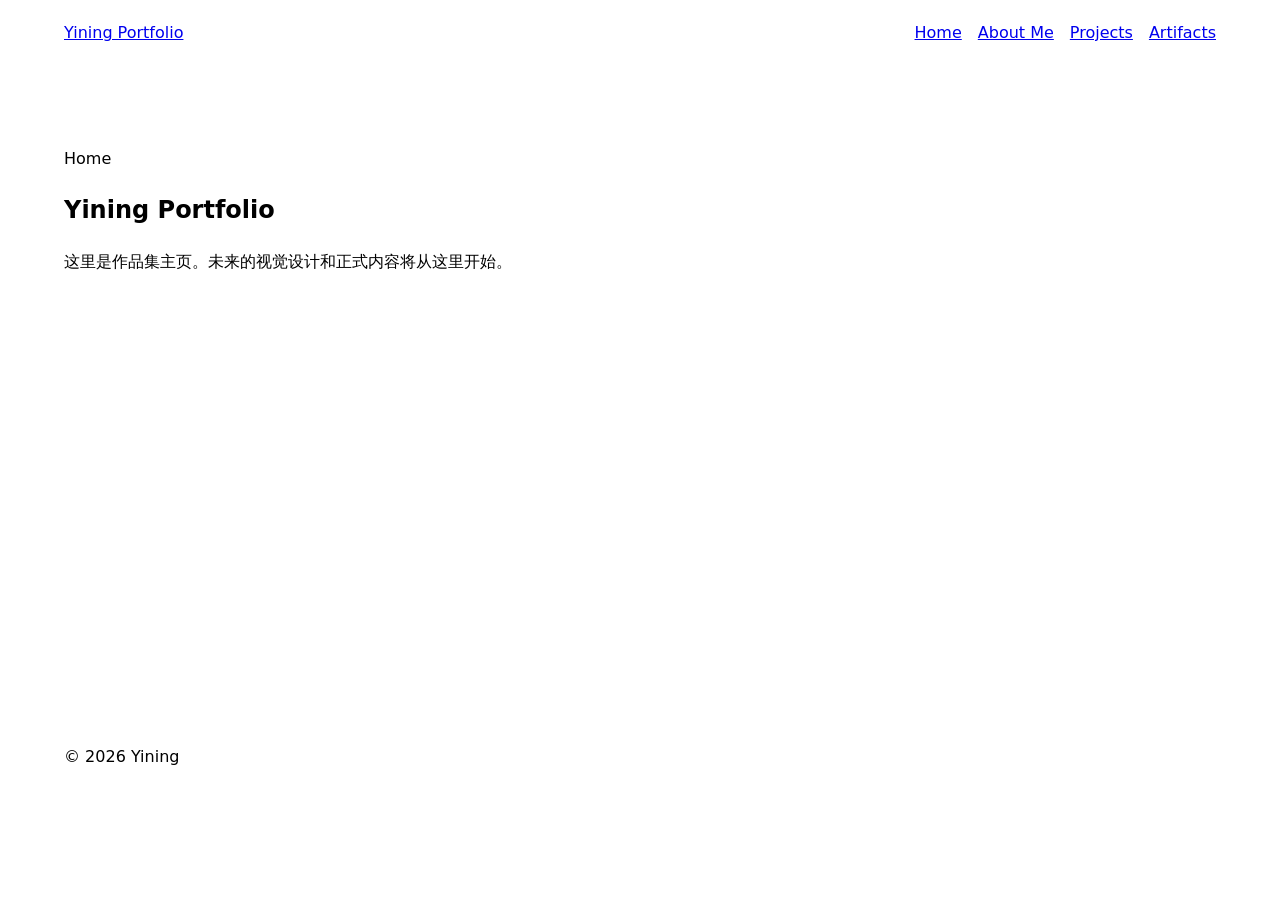
<file: index.html>
<!doctype html>
<html lang="zh-CN">
<head>
  <meta charset="utf-8">
  <meta name="viewport" content="width=device-width, initial-scale=1">
  <meta name="description" content="Yining 的个人作品集网站">
  <title>Home | Yining Portfolio</title>
  <link rel="stylesheet" href="assets/css/site.css">
</head>
<body>
  <header class="site-header">
    <a class="site-name" href="./">Yining Portfolio</a>
    <nav aria-label="主要导航">
      <a aria-current="page" href="./">Home</a>
      <a href="aboutme/">About Me</a>
      <a href="projects/">Projects</a>
      <a href="artifacts/">Artifacts</a>
    </nav>
  </header>

  <main>
    <section>
      <p>Home</p>
      <h1>Yining Portfolio</h1>
      <p>这里是作品集主页。未来的视觉设计和正式内容将从这里开始。</p>
    </section>
  </main>

  <footer>
    <p>© <span data-current-year></span> Yining</p>
  </footer>
  <script src="assets/js/site.js"></script>
</body>
</html>
</file>
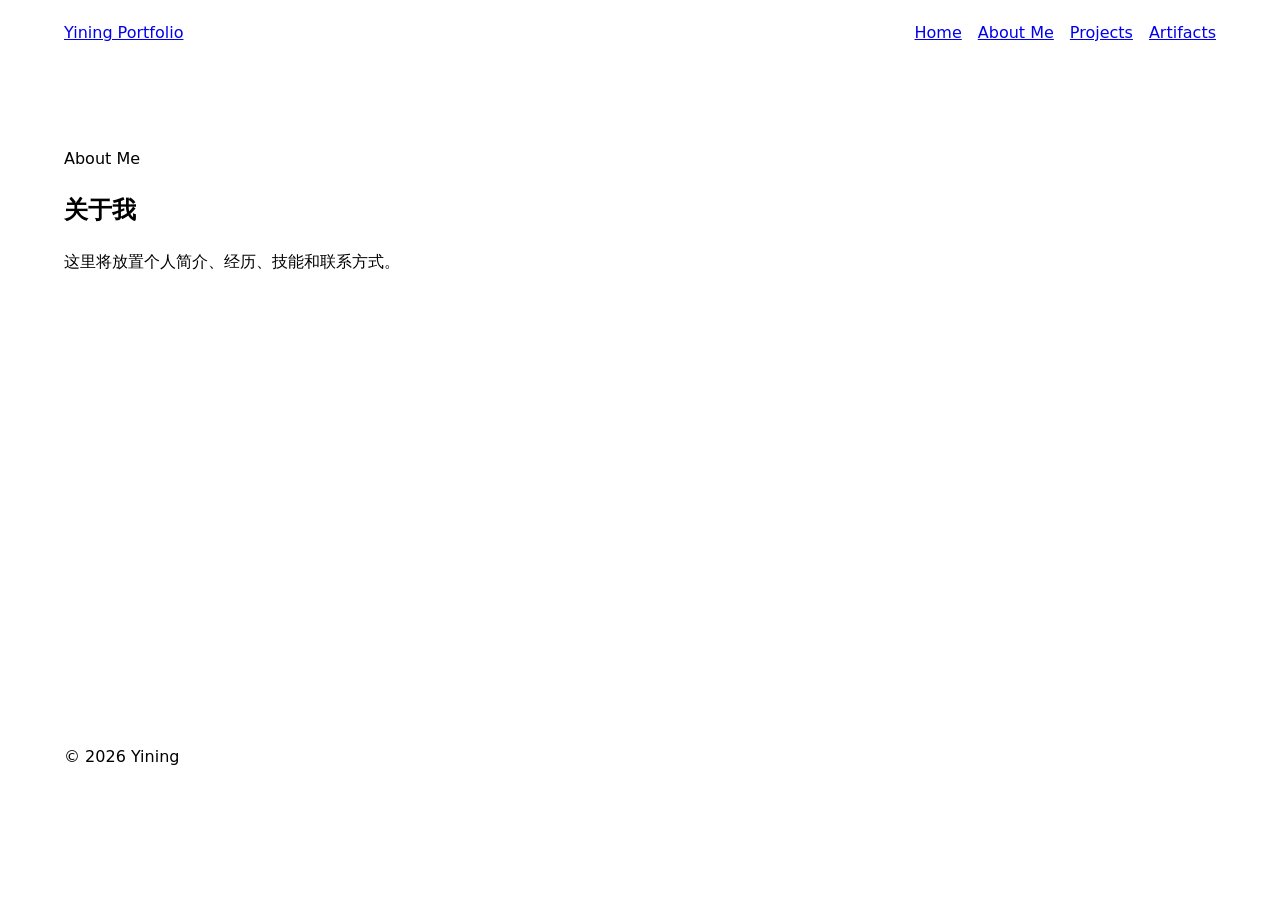
<file: aboutme/index.html>
<!doctype html>
<html lang="zh-CN">
<head>
  <meta charset="utf-8">
  <meta name="viewport" content="width=device-width, initial-scale=1">
  <meta name="description" content="关于 Yining">
  <title>About Me | Yining Portfolio</title>
  <link rel="stylesheet" href="../assets/css/site.css">
</head>
<body>
  <header class="site-header">
    <a class="site-name" href="../">Yining Portfolio</a>
    <nav aria-label="主要导航">
      <a href="../">Home</a>
      <a aria-current="page" href="./">About Me</a>
      <a href="../projects/">Projects</a>
      <a href="../artifacts/">Artifacts</a>
    </nav>
  </header>

  <main>
    <section>
      <p>About Me</p>
      <h1>关于我</h1>
      <p>这里将放置个人简介、经历、技能和联系方式。</p>
    </section>
  </main>

  <footer>
    <p>© <span data-current-year></span> Yining</p>
  </footer>
  <script src="../assets/js/site.js"></script>
</body>
</html>
</file>
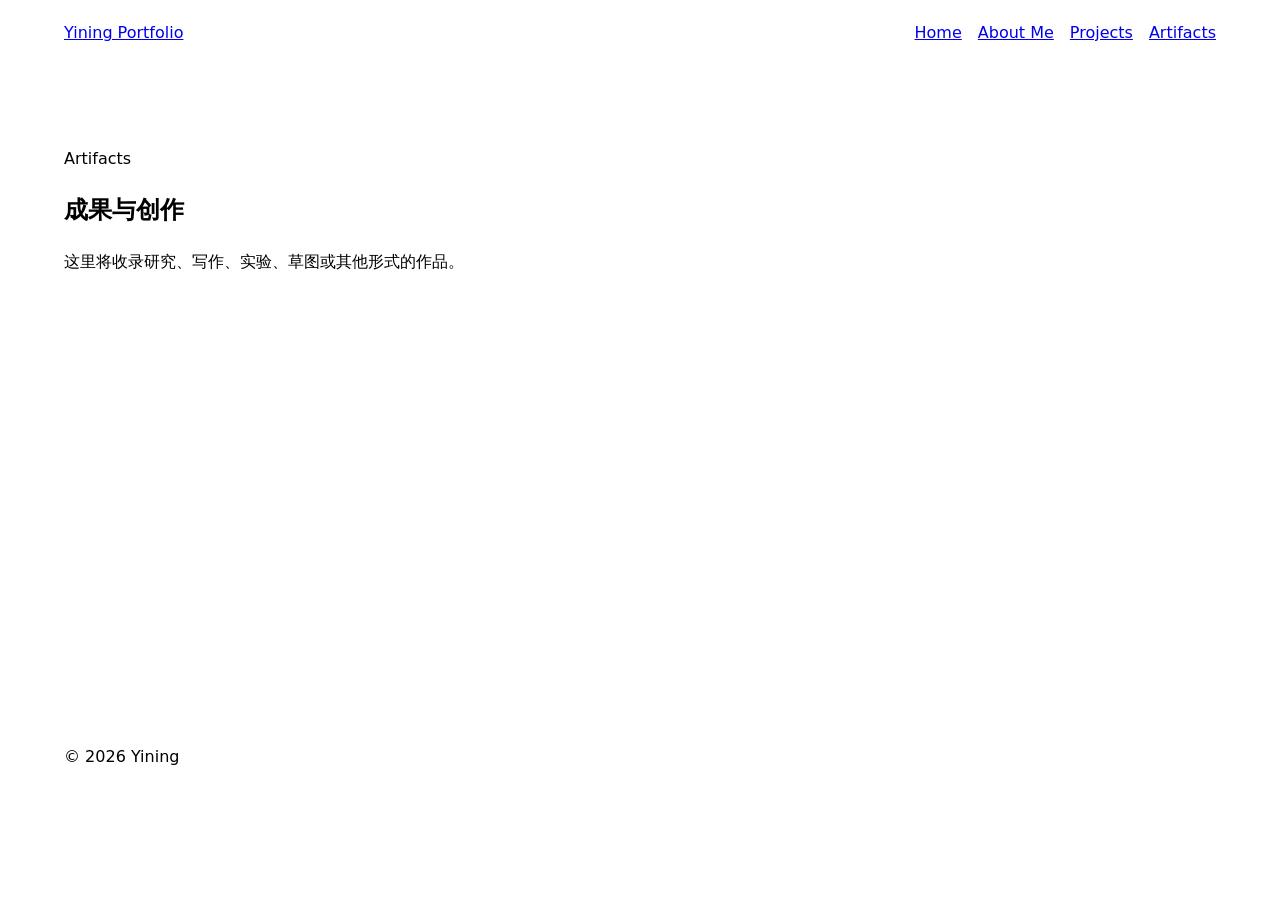
<file: artifacts/index.html>
<!doctype html>
<html lang="zh-CN">
<head>
  <meta charset="utf-8">
  <meta name="viewport" content="width=device-width, initial-scale=1">
  <meta name="description" content="Yining 的其他作品与成果">
  <title>Artifacts | Yining Portfolio</title>
  <link rel="stylesheet" href="../assets/css/site.css">
</head>
<body>
  <header class="site-header">
    <a class="site-name" href="../">Yining Portfolio</a>
    <nav aria-label="主要导航">
      <a href="../">Home</a>
      <a href="../aboutme/">About Me</a>
      <a href="../projects/">Projects</a>
      <a aria-current="page" href="./">Artifacts</a>
    </nav>
  </header>

  <main>
    <section>
      <p>Artifacts</p>
      <h1>成果与创作</h1>
      <p>这里将收录研究、写作、实验、草图或其他形式的作品。</p>
    </section>
  </main>

  <footer>
    <p>© <span data-current-year></span> Yining</p>
  </footer>
  <script src="../assets/js/site.js"></script>
</body>
</html>
</file>
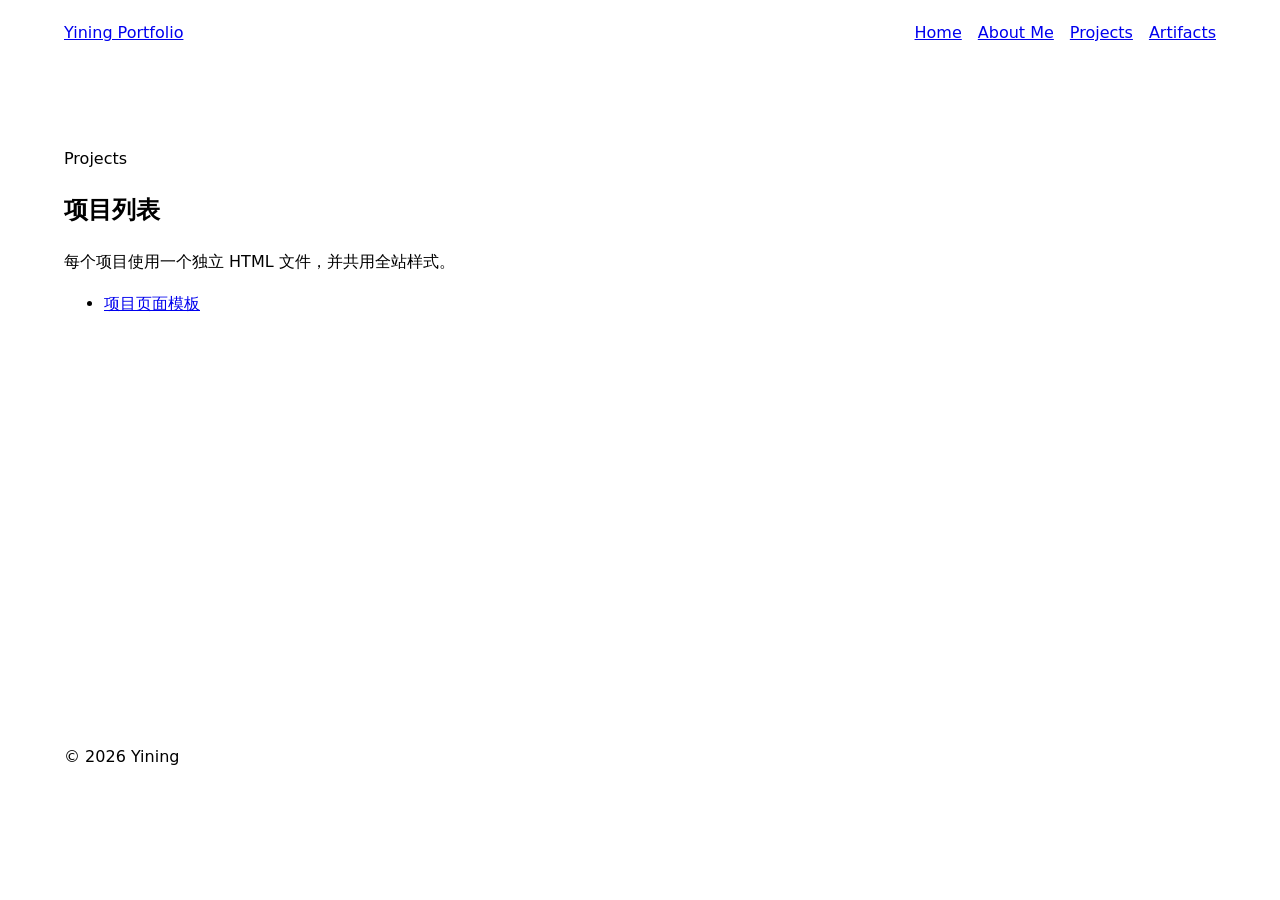
<file: projects/index.html>
<!doctype html>
<html lang="zh-CN">
<head>
  <meta charset="utf-8">
  <meta name="viewport" content="width=device-width, initial-scale=1">
  <meta name="description" content="Yining 的项目作品">
  <title>Projects | Yining Portfolio</title>
  <link rel="stylesheet" href="../assets/css/site.css">
</head>
<body>
  <header class="site-header">
    <a class="site-name" href="../">Yining Portfolio</a>
    <nav aria-label="主要导航">
      <a href="../">Home</a>
      <a href="../aboutme/">About Me</a>
      <a aria-current="page" href="./">Projects</a>
      <a href="../artifacts/">Artifacts</a>
    </nav>
  </header>

  <main>
    <section>
      <p>Projects</p>
      <h1>项目列表</h1>
      <p>每个项目使用一个独立 HTML 文件，并共用全站样式。</p>
      <ul class="project-list">
        <li><a href="project-template.html">项目页面模板</a></li>
      </ul>
    </section>
  </main>

  <footer>
    <p>© <span data-current-year></span> Yining</p>
  </footer>
  <script src="../assets/js/site.js"></script>
</body>
</html>
</file>
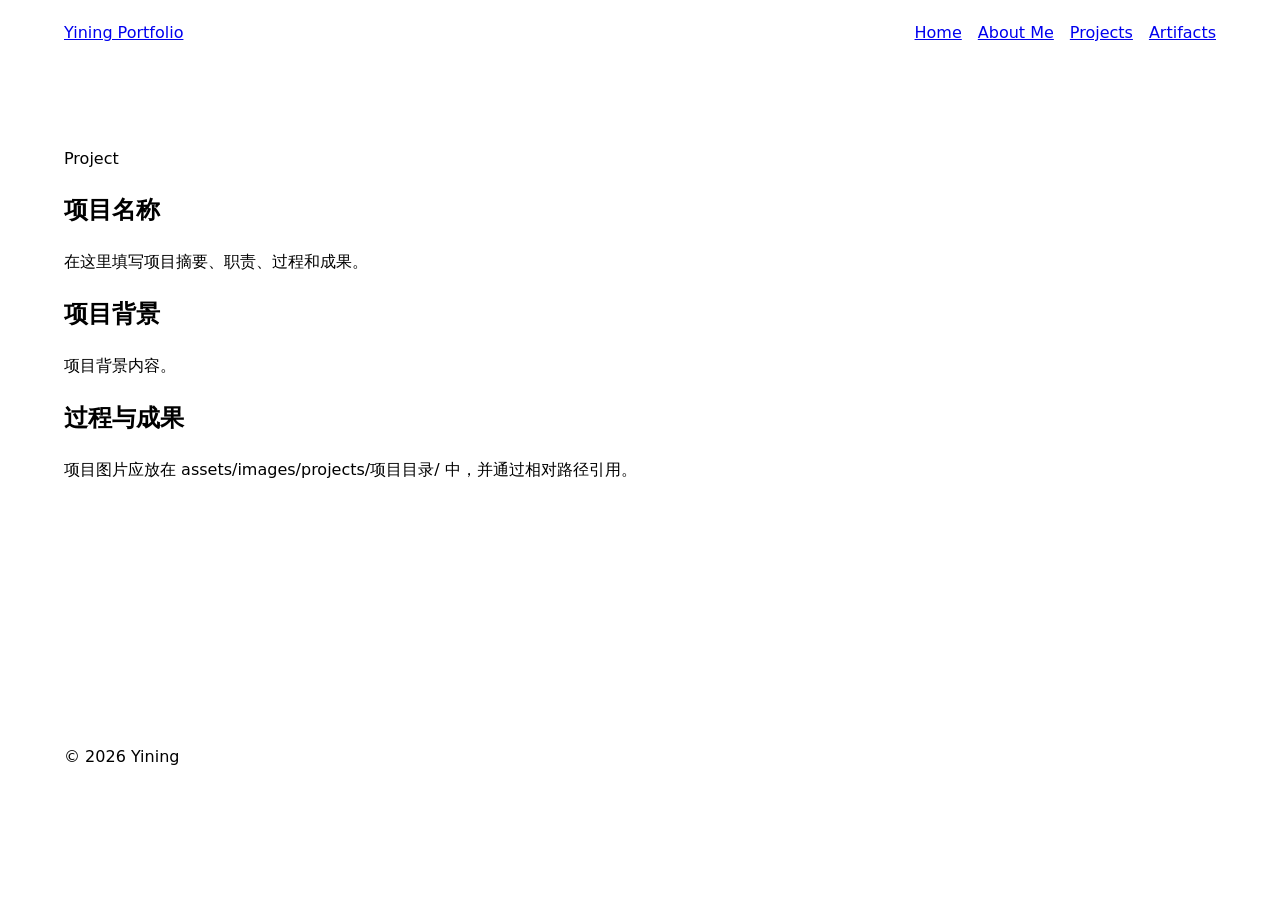
<file: projects/project-template.html>
<!doctype html>
<html lang="zh-CN">
<head>
  <meta charset="utf-8">
  <meta name="viewport" content="width=device-width, initial-scale=1">
  <meta name="description" content="项目名称与简介">
  <title>Project Template | Yining Portfolio</title>
  <link rel="stylesheet" href="../assets/css/site.css">
</head>
<body>
  <header class="site-header">
    <a class="site-name" href="../">Yining Portfolio</a>
    <nav aria-label="主要导航">
      <a href="../">Home</a>
      <a href="../aboutme/">About Me</a>
      <a aria-current="page" href="./">Projects</a>
      <a href="../artifacts/">Artifacts</a>
    </nav>
  </header>

  <main>
    <article>
      <p>Project</p>
      <h1>项目名称</h1>
      <p>在这里填写项目摘要、职责、过程和成果。</p>

      <section>
        <h2>项目背景</h2>
        <p>项目背景内容。</p>
      </section>

      <section>
        <h2>过程与成果</h2>
        <p>项目图片应放在 assets/images/projects/项目目录/ 中，并通过相对路径引用。</p>
        <!-- 示例：<img src="../assets/images/projects/project-template/cover.jpg" alt="项目封面"> -->
      </section>
    </article>
  </main>

  <footer>
    <p>© <span data-current-year></span> Yining</p>
  </footer>
  <script src="../assets/js/site.js"></script>
</body>
</html>
</file>
<file: assets/css/site.css>
/*
 * 全站唯一的样式入口。
 * 未来的视觉 skill 应继续修改本文件，不要为每个页面创建重复 CSS。
 */

:root {
  --content-width: 72rem;
  --page-padding: 1.25rem;
  font-family: system-ui, sans-serif;
  color-scheme: light;
}

* {
  box-sizing: border-box;
}

body {
  margin: 0;
  line-height: 1.6;
}

.site-header,
main,
footer {
  width: min(100% - (2 * var(--page-padding)), var(--content-width));
  margin-inline: auto;
}

.site-header {
  display: flex;
  flex-wrap: wrap;
  align-items: center;
  justify-content: space-between;
  gap: 1rem;
  padding-block: 1.25rem;
}

nav {
  display: flex;
  flex-wrap: wrap;
  gap: 1rem;
}

main {
  min-height: 70vh;
  padding-block: 4rem;
}

footer {
  padding-block: 2rem;
}

img {
  display: block;
  max-width: 100%;
  height: auto;
}
</file>
